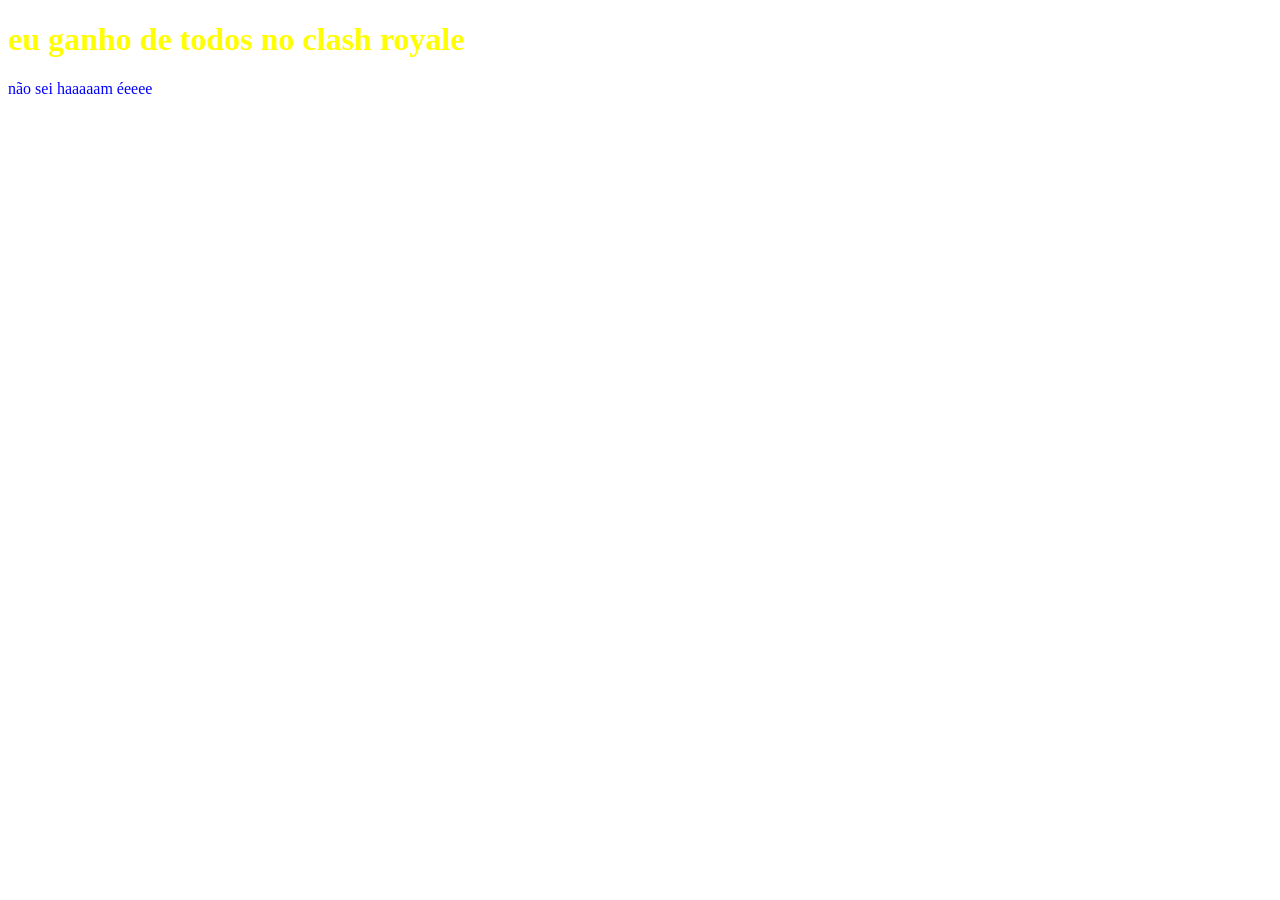
<file: testehtml.html>
<!DOCTYPE html>
<html>
<head>
<title> oi miguel tudo bem? </title>
<style>
p {color:blue;}
h1 {color:yellow;}
</style>
</head>
<body>
<h1> eu ganho de todos no clash royale </h1>
<p> não sei haaaaam  éeeee </p>
</body>
</html>
</file>
